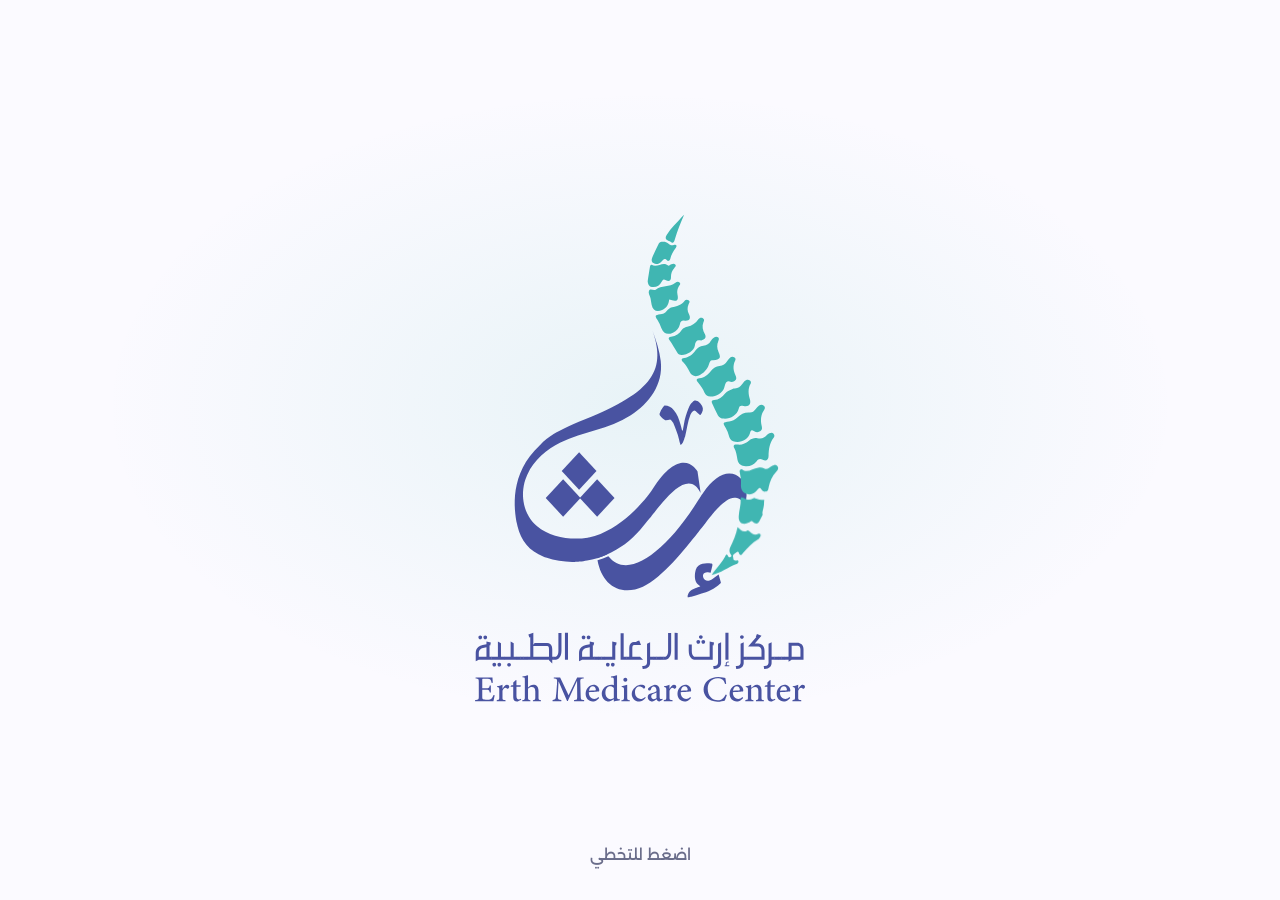
<file: index.html>
<!doctype html>
<html lang="ar" dir="rtl">
  <head>
    <meta charset="UTF-8" />
    <meta name="viewport" content="width=device-width, initial-scale=1.0" />
    <title>مركز إرث</title>
    <meta name="description" content="مركز إرث: مركز متخصص في العلاج الطبيعي وإعادة التأهيل. مدينة جدة، حي النزهة." />
    <meta name="theme-color" content="#4953A1" />
    <link rel="icon" type="image/png" href="./favicon.png" />
    <link rel="preconnect" href="https://fonts.googleapis.com" />
    <link rel="preconnect" href="https://fonts.gstatic.com" crossorigin />
    <link href="https://fonts.googleapis.com/css2?family=Alexandria:wght@400;500;700;800;900&display=swap" rel="stylesheet" />
    <meta property="og:title" content="مركز إرث" />
    <meta property="og:description" content="نمنح قيمة، نترك أثرًا، ونصنع إرثًا" />
    <meta property="og:image" content="./img/glass-hero-1400.webp" />
    <link rel="preload" as="image" href="./img/glass-hero-800.webp" imagesrcset="./img/glass-hero-800.webp 800w, ./img/glass-hero-1400.webp 1400w" imagesizes="(min-width:1024px) 52vw, 92vw" fetchpriority="high" type="image/webp" />
    <link rel="preload" as="image" href="./img/glass-pelvis-800.webp" fetchpriority="high" type="image/webp" />
    <link rel="preload" as="image" href="./img/glass-neck-800.webp" media="(min-width: 1024px)" type="image/webp" />
    <link rel="preload" as="image" href="./img/glass-spine-800.webp" media="(min-width: 1024px)" type="image/webp" />
    <script type="module" crossorigin src="./assets/index-f2NSOB2J.js"></script>
    <link rel="stylesheet" crossorigin href="./assets/index-mMd9PFPW.css">
  </head>
  <body>
    <div id="root"></div>
  </body>
</html>
</file>
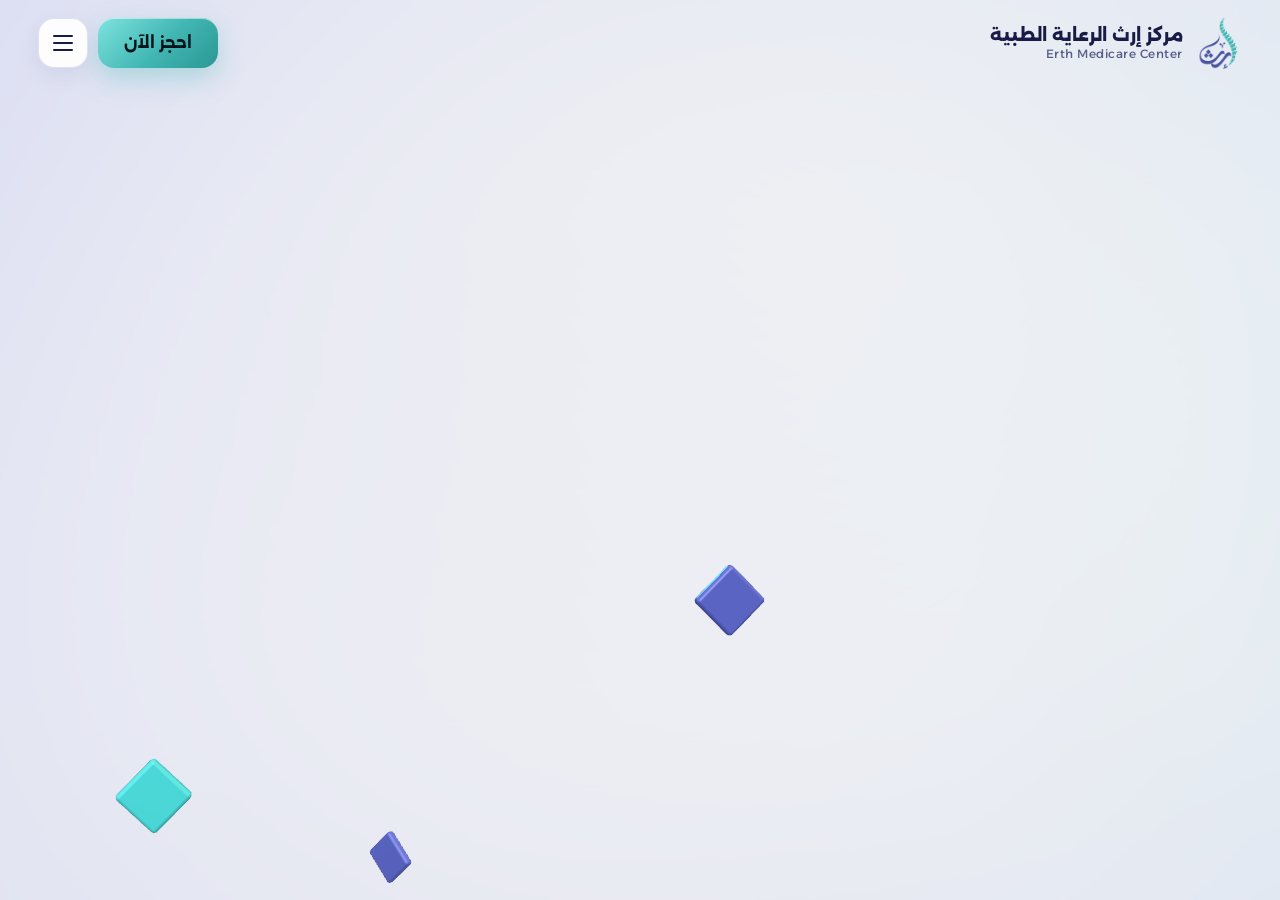
<file: 3d/index.html>
<!doctype html>
<html lang="ar" dir="rtl">
<head>
<meta charset="utf-8">
<script>window.ERTH_V='26';fetch('version.txt?'+Date.now(),{cache:'no-store'}).then(function(r){return r.ok?r.text():''}).then(function(v){v=v.trim();try{if(v&&v.length<12&&v!==window.ERTH_V){if(sessionStorage.getItem('erthV')!==v){sessionStorage.setItem('erthV',v);location.reload();}}}catch(e){}}).catch(function(){});</script>
<meta name="viewport" content="width=device-width, initial-scale=1, viewport-fit=cover">
<title>مركز إرث الرعاية الطبية | علاج طبيعي وإعادة تأهيل في جدة</title>
<meta name="description" content="مركز إرث الرعاية الطبية: مركز متخصص في العلاج الطبيعي وإعادة التأهيل في جدة. استكشف الجسم ثلاثي الأبعاد، تعرّف على الأخصائيين واحجز موعدك مباشرة.">
<meta name="theme-color" content="#eef1f8">
<link rel="icon" href="favicon.png">
<link rel="apple-touch-icon" href="apple-touch-icon.png">
<link rel="canonical" href="https://erthmedicare.github.io/3d/">
<meta property="og:type" content="website">
<meta property="og:locale" content="ar_SA">
<meta property="og:site_name" content="مركز إرث الرعاية الطبية">
<meta property="og:title" content="مركز إرث الرعاية الطبية | علاج طبيعي وإعادة تأهيل في جدة">
<meta property="og:description" content="استكشف الجسم ثلاثي الأبعاد، تعرّف على الأخصائيين واحجز موعدك مباشرة.">
<meta property="og:url" content="https://erthmedicare.github.io/3d/">
<meta property="og:image" content="https://erthmedicare.github.io/3d/assets/img/og.jpg">
<meta property="og:image:width" content="1200">
<meta property="og:image:height" content="630">
<meta name="twitter:card" content="summary_large_image">
<link rel="preconnect" href="https://fonts.googleapis.com">
<link rel="preconnect" href="https://fonts.gstatic.com" crossorigin>
<link href="https://fonts.googleapis.com/css2?family=Alexandria:wght@300;400;500;700;800;900&display=swap" rel="stylesheet">
<link rel="stylesheet" href="css/style.css?v=26">
<script type="importmap">
{"imports": {"three": "./vendor/three/three.module.js", "three/addons/": "./vendor/three/addons/", "./js/content.js": "./js/content.js?v=26", "./js/fx.js": "./js/fx.js?v=26", "./js/lib.js": "./js/lib.js?v=26", "./js/logo-intro.js": "./js/logo-intro.js?v=26", "./js/logo-parts.js": "./js/logo-parts.js?v=26", "./js/main.js": "./js/main.js?v=26", "./js/post.js": "./js/post.js?v=26", "./js/st-about.js": "./js/st-about.js?v=26", "./js/st-body.js": "./js/st-body.js?v=26", "./js/st-contact.js": "./js/st-contact.js?v=26", "./js/st-hero.js": "./js/st-hero.js?v=26", "./js/st-library.js": "./js/st-library.js?v=26", "./js/st-partners.js": "./js/st-partners.js?v=26", "./js/st-podcast.js": "./js/st-podcast.js?v=26", "./js/st-team.js": "./js/st-team.js?v=26", "./js/st-tools.js": "./js/st-tools.js?v=26", "./js/ui.js": "./js/ui.js?v=26"}}
</script>
</head>
<body>
<canvas id="gl" aria-label="جولة ثلاثية الأبعاد في مركز إرث"></canvas>

<div id="loader">
  <img src="assets/img/erth-logo.webp" alt="مركز إرث الرعاية الطبية" width="180">
  <div class="bar"><i id="loadbar"></i></div>
  <p id="loadtxt">نجهّز لك الجولة...</p>
</div>

<header id="top">
  <a class="brand" href="#hero" aria-label="مركز إرث الرعاية الطبية">
    <img src="assets/img/erth-mark.webp" alt="">
    <span><b>مركز إرث الرعاية الطبية</b><small>Erth Medicare Center</small></span>
  </a>
  <div class="top-actions">
    <button id="bookBtn" class="btn primary">احجز الآن</button>
    <button id="menuBtn" class="btn ghost icon" aria-label="القائمة"><span></span><span></span><span></span></button>
  </div>
</header>

<nav id="menu" aria-hidden="true"><ol id="menuList"></ol></nav>

<section id="title" aria-live="polite">
  <p class="kicker" id="tKicker"></p>
  <h1 id="tTitle"></h1>
  <p class="sub" id="tSub"></p>
  <div class="t-actions" id="tActions"></div>
  <p id="hint"></p>
</section>

<div id="stationTools"></div>
<div id="hotspots"></div>
<div id="tip" class="glass" role="tooltip"></div>
<svg id="leader" aria-hidden="true"><path id="leaderPath"/><rect id="leaderDot" width="12" height="12"/></svg>

<aside id="panel" aria-hidden="true">
  <div class="panel-in glass">
    <button class="close" id="panelClose" aria-label="إغلاق">✕</button>
    <div id="panelBody"></div>
  </div>
</aside>

<nav id="rail" aria-label="أقسام الموقع"><ol id="dots"></ol></nav>

<footer id="dock">
  <div class="dots-row glass">
    <button id="prevBtn" class="arrow" aria-label="القسم السابق">›</button>
    <div id="counter"><span id="cName"></span><span class="cnum" dir="ltr"><b id="cNum">01</b><i id="cOf">/ 08</i></span></div>
    <button id="nextBtn" class="arrow" aria-label="القسم التالي">‹</button>
  </div>
</footer>

<div id="fxText" aria-hidden="true"><div class="wipe-num"><span id="wipeNum">01</span><i id="wipeOf">/ 08</i></div><b class="wipe-name" id="wipeName"></b></div>

<div id="modal" aria-hidden="true">
  <div class="modal-in glass" role="dialog" aria-modal="true" aria-labelledby="mTitle">
    <button class="close" id="modalClose" aria-label="إغلاق">✕</button>
    <div id="modalBody"></div>
  </div>
</div>

<noscript><p style="padding:2rem;color:#1b1f4b">هذا الموقع يحتاج تفعيل جافاسكربت ليعرض الجولة ثلاثية الأبعاد.</p></noscript>
<script type="module" src="js/logo-intro.js?v=26"></script>
<script type="module" src="js/main.js?v=26"></script>
</body>
</html>
</file>
<file: 3d/css/style.css>
/* واجهة موقع إرث: أبيض زجاجي هادئ، عليه بنفسجي وفيروزي إرث بشكل خفيف. المعيّن (نقطة الثاء) هو العلامة المتكررة. */
:root {
  color-scheme: light;
  --night: #eef1f8;
  --ink: #ffffff;
  --purple: #4953A1;
  --purple-2: #5560b5;
  --teal: #40B6B2;
  --teal-2: #13807a; /* فيروزي غامق للكلام على الأبيض */
  --teal-hi: #7fe3df;
  --text: #171b45;
  --muted: #555b88;
  --glass: rgba(73, 83, 161, .055);
  --glass-2: rgba(73, 83, 161, .11);
  --edge: rgba(73, 83, 161, .17);
  --edge-2: rgba(64, 182, 178, .75);
  --shadow: 40, 48, 110;
  --r: 22px;
  --ease: cubic-bezier(.22, .8, .2, 1);
  --font: 'Alexandria', 'Segoe UI', Tahoma, sans-serif;
  --safe-b: env(safe-area-inset-bottom, 0px);
}
* { box-sizing: border-box; margin: 0; padding: 0; }
html, body { height: 100%; overflow: hidden; background: var(--night); color: var(--text); font-family: var(--font); line-height: 1.6; -webkit-font-smoothing: antialiased; }
body { touch-action: none; user-select: none; -webkit-user-select: none; }
button { font: inherit; color: inherit; background: none; border: 0; cursor: pointer; }
a { color: inherit; text-decoration: none; }
#gl { position: fixed; inset: 0; width: 100%; height: 100%; display: block; outline: none; }
/* الزجاج بدون تمويه خلفية: التمويه فوق مشهد يتحرك ينعاد حسابه كل فريم ويثقّل الحركة */
.glass { background: linear-gradient(150deg, rgba(255,255,255,.98), rgba(246,247,253,.9) 60%); border: 1px solid rgba(255,255,255,.9); box-shadow: 0 0 0 1px rgba(73,83,161,.1), 0 22px 54px rgba(var(--shadow), .16); }

/* ── شاشة التحميل ── */
#loader { position: fixed; inset: 0; z-index: 90; display: grid; place-content: center; justify-items: center; gap: 24px; background: radial-gradient(90% 70% at 50% 42%, #ffffff 0%, var(--night) 70%); transition: opacity .9s ease, visibility .9s; }
#loader.done { opacity: 0; visibility: hidden; }
#loader img { width: min(46vw, 190px); height: auto; animation: breathe 2.6s ease-in-out infinite; }
#loader .bar { width: min(60vw, 240px); height: 3px; border-radius: 3px; background: rgba(73,83,161,.14); overflow: hidden; }
#loader .bar i { display: block; height: 100%; width: 0%; background: linear-gradient(90deg, var(--purple), var(--teal)); transition: width .35s ease; }
#loader p { color: var(--muted); font-size: 15px; }
@keyframes breathe { 50% { transform: scale(1.04); filter: drop-shadow(0 0 22px rgba(64,182,178,.45)); } }

/* ── الانتقال بين الأقسام: الفقرة تطير في المشهد نفسه، وهنا رقم القسم واسمه فقط ── */
#fxText { position: fixed; left: 0; top: 0; width: calc(var(--stage-cx, 50vw) * 2); height: calc(var(--stage-cy, 50vh) * 2); z-index: 50; pointer-events: none; display: grid; place-content: center; justify-items: center; gap: 2px; padding-top: 36vh; opacity: 0; will-change: opacity, transform; }
.wipe-num { display: flex; align-items: baseline; gap: 10px; direction: ltr; font-weight: 900; font-size: clamp(40px, 5vw, 72px); line-height: 1.05; color: transparent; -webkit-text-stroke: 1.5px var(--teal-2); }
.wipe-num i { font-style: normal; font-size: .26em; font-weight: 500; color: var(--muted); -webkit-text-stroke: 0; }
.wipe-name { font-size: clamp(18px, 2vw, 28px); font-weight: 800; line-height: 1.5; color: var(--text); text-shadow: 0 0 22px #fff, 0 0 6px #fff; }
body.fx-on :is(#title, #hotspots, #stationTools, #tip, #leader) { opacity: 0 !important; pointer-events: none !important; transition: opacity .22s ease; }
body.fx-on #title * { pointer-events: none !important; }
body.fx-in :is(#hotspots, #leader) { opacity: 0 !important; pointer-events: none !important; }
#hotspots { transition: opacity .35s ease; }

/* ── الشريط العلوي ── */
#top { position: fixed; inset: 0 0 auto 0; z-index: 40; display: flex; align-items: center; justify-content: space-between; padding: 16px clamp(16px, 3vw, 40px); pointer-events: none; }
#top > * { pointer-events: auto; }
.brand { display: flex; align-items: center; gap: 12px; }
.brand img { height: 54px; width: auto; }
.brand span { display: grid; line-height: 1.25; }
.brand b { font-weight: 800; font-size: 17px; }
.brand small { font-size: 12px; color: var(--muted); letter-spacing: .04em; direction: ltr; text-align: right; }
.top-actions { display: flex; gap: 10px; align-items: center; }

.btn { display: inline-flex; align-items: center; justify-content: center; gap: 10px; min-height: 50px; padding: 0 26px; border-radius: 16px; font-weight: 700; font-size: 16px; transition: transform .3s var(--ease), background .25s ease, box-shadow .3s ease, filter .25s; }
.btn.primary { background: linear-gradient(135deg, var(--teal-hi), var(--teal) 55%, #2c9794); color: #03131a; box-shadow: 0 10px 26px rgba(64,182,178,.34), inset 0 1px 0 rgba(255,255,255,.5); }
.btn.primary:hover { transform: translateY(-2px); box-shadow: 0 16px 40px rgba(64,182,178,.45), inset 0 1px 0 rgba(255,255,255,.5); }
.btn.ghost, .btn.line { background: rgba(255, 255, 255, .92); border: 1px solid var(--edge); color: var(--text); box-shadow: 0 8px 22px rgba(var(--shadow), .08); }
.btn.ghost:hover, .btn.line:hover { background: #fff; border-color: var(--edge-2); transform: translateY(-2px); }
.btn.wa { background: #25D366; color: #04210f; box-shadow: 0 10px 30px rgba(37,211,102,.3); }
.btn.icon { width: 50px; padding: 0; flex-direction: column; gap: 5px; }
.btn.icon span { display: block; width: 20px; height: 2px; border-radius: 2px; background: currentColor; transition: transform .3s, opacity .3s; }
body.menu-open .btn.icon span:nth-child(1) { transform: translateY(7px) rotate(45deg); }
body.menu-open .btn.icon span:nth-child(2) { opacity: 0; }
body.menu-open .btn.icon span:nth-child(3) { transform: translateY(-7px) rotate(-45deg); }
:is(.btn, .hs, #dots button, .arrow, .close, .seg button):focus-visible { outline: 2px solid var(--teal-2); outline-offset: 3px; }

/* ── القائمة ── */
#menu { position: fixed; inset: 0; z-index: 35; display: grid; place-content: center; background: rgba(240, 242, 250, .9); -webkit-backdrop-filter: blur(22px); backdrop-filter: blur(22px); opacity: 0; visibility: hidden; transition: opacity .4s, visibility .4s; }
body.menu-open #menu { opacity: 1; visibility: visible; }
#menu ol { list-style: none; display: grid; gap: 4px; counter-reset: m; }
#menu li { counter-increment: m; opacity: 0; transform: translateX(-30px); transition: opacity .4s, transform .5s var(--ease); }
body.menu-open #menu li { opacity: 1; transform: none; }
#menu button { display: flex; align-items: baseline; gap: 18px; font-size: clamp(19px, 3vh, 30px); font-weight: 700; padding: 6px 12px; color: var(--muted); transition: color .2s, transform .3s var(--ease); }
#menu button::before { content: '0' counter(m); font-size: .45em; font-weight: 500; color: var(--teal-2); direction: ltr; }
#menu button:hover, #menu button.on { color: var(--purple); transform: translateX(-10px); }

/* ── عمود الكلام: العنوان والأزرار في جهة، والمجسمات في الجهة الثانية، وما يتراكبوا ── */
:root { --col: min(34vw, 480px); --pad: clamp(20px, 3.6vw, 60px); }
#title { position: fixed; z-index: 20; inset-inline-start: var(--pad); top: 96px; bottom: 104px; width: var(--col); display: flex; flex-direction: column; justify-content: safe center; align-items: flex-start; pointer-events: none; transition: opacity .3s ease; }
#title > * { position: relative; transition: opacity .55s ease, transform .8s var(--ease); }
#title > :nth-child(2) { transition-delay: .07s; } #title > :nth-child(3) { transition-delay: .14s; } #title > :nth-child(4) { transition-delay: .21s; } #title > :nth-child(n+5) { transition-delay: .28s; }
#title.swap > * { opacity: 0; transform: translateY(22px); transition: none; }
#title :is(a, button) { pointer-events: auto; }
body.panel-open #title { opacity: 0; visibility: hidden; }
.kicker { display: inline-flex; align-items: center; gap: 12px; color: var(--teal-2); font-weight: 500; font-size: clamp(14px, 1.1vw, 17px); margin-bottom: 10px; }
.kicker::before { content: ''; width: 10px; height: 10px; background: var(--teal); transform: rotate(45deg); }
.kicker em { font-style: normal; direction: ltr; color: var(--muted); padding-inline-start: 12px; border-inline-start: 1px solid var(--edge); }
#title h1 { font-weight: 800; font-size: clamp(32px, 3.9vw, 62px); line-height: 1.42; text-wrap: balance; }
#title h1.long { font-size: clamp(26px, 2.8vw, 44px); line-height: 1.5; }
#title .sub { margin-top: 10px; color: var(--muted); font-size: clamp(16px, 1.3vw, 20px); line-height: 1.8; max-width: 26em; text-wrap: pretty; }
.t-slogan { margin-top: 14px; color: var(--teal-2); font-weight: 700; font-size: clamp(15px, 1.2vw, 19px); line-height: 1.8; }
.t-actions { display: flex; flex-wrap: wrap; gap: 12px; margin-top: 24px; }
.t-actions:empty { display: none; }
#hint { display: flex; align-items: flex-start; gap: 10px; margin-top: 22px; padding-top: 16px; border-top: 1px solid var(--edge); width: 100%; font-size: 14.5px; line-height: 1.8; color: var(--muted); }
#hint::before { content: ''; flex: none; width: 7px; height: 7px; margin-top: 10px; background: var(--purple-2); transform: rotate(45deg); }
#hint:empty { display: none; }
.t-list { margin-top: 16px; display: grid; gap: 6px; font-size: clamp(14px, 1.05vw, 16px); width: 100%; }
.t-list a, .t-list p { display: flex; gap: 12px; align-items: flex-start; line-height: 1.7; color: var(--text); padding: 7px 14px; border-radius: 14px; background: rgba(255,255,255,.72); border: 1px solid var(--edge); transition: background .2s, border-color .2s; }
.t-list a:hover { background: #fff; border-color: var(--edge-2); }
.t-list b { color: var(--teal-2); font-weight: 700; min-width: 5.2em; }
.t-list span[dir=ltr] { unicode-bidi: plaintext; }
.t-list a.credit { display: block; font-size: 11.5px; line-height: 1.6; color: var(--muted); background: none; border: 0; padding: 2px 4px; direction: ltr; text-align: right; }

/* ── شريط التنقل: عمود فقري، كل فقرة قسم ── */
#rail { position: fixed; z-index: 26; inset-inline-end: clamp(10px, 1.4vw, 22px); top: 50%; transform: translateY(-50%); transition: opacity .4s; }
#dots { list-style: none; display: grid; gap: 7px; justify-items: start; position: relative; direction: ltr; }
#dots::before { content: ''; position: absolute; left: 12px; top: 8px; bottom: 8px; width: 2px; background: linear-gradient(var(--edge), rgba(73,83,161,.04)); }
#dots button { position: relative; display: flex; align-items: center; gap: 12px; height: 26px; padding-inline-end: 8px; }
#dots button i { display: block; width: 26px; height: 15px; background: rgba(73,83,161,.24); clip-path: polygon(16% 0, 84% 0, 100% 50%, 84% 100%, 16% 100%, 0 50%); transition: all .45s var(--ease); }
#dots button span { display: flex; gap: 8px; align-items: baseline; font-size: 14px; font-weight: 500; color: var(--muted); opacity: 0; transform: translateX(-8px); transition: all .35s var(--ease); white-space: nowrap; direction: rtl; }
#dots button span em { font-style: normal; font-size: 11px; color: var(--teal-2); direction: ltr; }
#dots:hover button span { opacity: 1; transform: none; }
#dots button span { background: rgba(255,255,255,.94); box-shadow: 0 4px 14px rgba(var(--shadow), .1); padding: 2px 10px; border-radius: 999px; pointer-events: none; }
#dots button:hover i { background: var(--teal); }
#dots button.on i { width: 34px; height: 19px; background: var(--purple); }
#dots button.on span { color: var(--text); font-weight: 800; font-size: 15px; }
#dots button.seen i { background: rgba(64,182,178,.6); }
body.panel-open #dots button span { opacity: 0; }

/* ── التنقل بين الأقسام: تحت عمود الكلام ── */
#dock { position: fixed; z-index: 25; inset-inline-start: var(--pad); bottom: calc(22px + var(--safe-b)); width: var(--col); display: grid; justify-items: start; pointer-events: none; }
#dock > * { pointer-events: auto; }
.dots-row { display: flex; align-items: center; gap: 10px; padding: 6px; border-radius: 999px; }
#counter { display: flex; align-items: baseline; gap: 10px; min-width: 190px; justify-content: center; padding: 0 12px; }
#counter b { font-size: 22px; font-weight: 900; color: var(--teal-2); direction: ltr; }
#counter i { font-style: normal; font-size: 13px; color: var(--muted); direction: ltr; }
#cName { font-size: 15.5px; font-weight: 700; white-space: nowrap; }
.cnum { display: inline-flex; align-items: baseline; gap: 6px; }
.arrow { width: 46px; height: 46px; border-radius: 50%; display: grid; place-items: center; font-size: 24px; line-height: 1; color: var(--text); transition: background .2s, transform .3s var(--ease), border-color .2s; }
.arrow:hover { background: var(--teal); border-color: var(--teal); color: #03131a; transform: scale(1.08); }
.arrow:disabled { opacity: .25; pointer-events: none; }
#nextCue { display: inline-flex; align-items: center; gap: 10px; font-size: 14.5px; font-weight: 500; color: var(--text); padding: 0 6px; }
#nextCue b { color: var(--teal-2); font-weight: 800; }

/* ── أدوات القسم ── */
#stationTools { position: fixed; z-index: 24; left: var(--stage-cx, 30vw); bottom: calc(24px + var(--safe-b)); transform: translateX(-50%); display: grid; gap: 10px; justify-items: center; transition: opacity .4s; }
#stationTools:empty { display: none; }
body.panel-open #stationTools { opacity: 0; pointer-events: none; }
.seg { display: flex; padding: 5px; gap: 4px; border-radius: 16px; }
.seg button { min-height: 44px; padding: 0 18px; border-radius: 12px; font-size: 15px; font-weight: 500; color: var(--muted); transition: background .25s, color .25s; white-space: nowrap; }
.seg button:hover { color: var(--text); background: rgba(73,83,161,.09); }
.seg button.on { background: var(--teal); color: #03131a; font-weight: 800; }
.seg .who { display: grid; align-content: center; justify-items: center; min-width: 190px; padding: 2px 14px; line-height: 1.35; color: var(--text); }
.seg .who b { font-size: 15px; font-weight: 800; }
.seg .who small { font-size: 12px; font-weight: 400; color: var(--muted); }

/* ── نقاط المجسمات ── */
/* صور الأخصائيين بدقة الشاشة الكاملة فوق كروتهم في المشهد */
.team-photos { position: fixed; inset: 0; z-index: 12; pointer-events: none; overflow: hidden; transition: opacity .3s ease; }
.team-photos img { position: absolute; left: 0; top: 0; max-width: none; transform-origin: 0 0; will-change: transform; border-radius: 1.67% / 1.33%; backface-visibility: hidden; user-select: none; -webkit-user-drag: none; }
body.fx-on .team-photos, body.fx-in .team-photos { opacity: 0; transition: opacity .12s ease; }
#hotspots { position: fixed; inset: 0; z-index: 15; pointer-events: none; overflow: hidden; }
.hs { position: absolute; left: 0; top: 0; direction: ltr; display: flex; align-items: center; gap: 10px; pointer-events: auto; will-change: transform; transition: opacity .3s; white-space: nowrap; padding: 8px; margin: -15px; }
.hs i { flex: none; width: 14px; height: 14px; background: var(--teal); transform: rotate(45deg); box-shadow: 0 0 0 4px rgba(64,182,178,.22); }
.hs b { font-weight: 700; font-size: 15px; padding: 6px 13px; border-radius: 999px; background: rgba(255,255,255,.95); border: 1px solid var(--edge); box-shadow: 0 4px 14px rgba(var(--shadow), .09); transition: background .25s, border-color .25s, color .25s; direction: rtl; }
.hs.flip { flex-direction: row-reverse; }
.hs.far { opacity: .5; }
.hs.far i { animation: none; background: var(--purple-2); box-shadow: none; }
.hs:hover b, .hs.on b { background: var(--teal); border-color: var(--teal); color: #03131a; }
.hs.on i, .hs:hover i { background: var(--purple); }
.hs.crystal { margin: 0; padding: 0; pointer-events: none; }
.hs.crystal i { display: none; }
.hs.crystal b { display: block; font-size: clamp(14px, 1.1vw, 17px); font-weight: 800; background: none; border: 0; box-shadow: none; text-shadow: 0 0 12px #fff, 0 0 4px #fff; padding: 0; white-space: nowrap; text-align: center; line-height: 1.6; border-radius: 0; }
.hs.crystal.on b { color: var(--teal-2); background: none; }
.hs.sec { margin: 0; padding: 0; gap: 0; }
.hs.sec i { position: absolute; left: 100%; top: 50%; margin-left: 6px; width: 100px; height: 1px; transform: scaleX(.4); will-change: transform; transform-origin: left center; background: linear-gradient(90deg, rgba(19,128,122,.15), var(--teal-2)); box-shadow: none; animation: none; }
.hs.sec b { display: flex; align-items: baseline; gap: 9px; font-size: clamp(14px, 1.15vw, 17px); padding: 7px 14px; }
.hs.sec b em { font-style: normal; font-size: .78em; color: var(--teal-2); direction: ltr; }
.hs.sec:hover b em, .hs.sec.on b em { color: #03131a; }
/* تسميات أطلس: الأسماء في عمودين برا المجسم، وخط رفيع يوصل كل اسم بمكانه */
.hs.tag { margin: 0; padding: 0; gap: 0; }
.hs.tag b { font-size: 14.5px; font-weight: 700; padding: 7px 14px; line-height: 1.5; }
.hs.tag.far { opacity: .85; }
.hs.tag.far b { color: var(--muted); }
/* الخطوط عناصر تتحرك بالتحويل فقط (بدون إعادة رسم كل فريم) */
#hsLines { position: absolute; inset: 0; pointer-events: none; }
#hsLines .ln { position: absolute; left: 0; top: 0; width: 100px; height: 1px; margin-top: -.5px; background: rgba(19,128,122,.55); transform-origin: 0 50%; will-change: transform; }
#hsLines .ln.h { width: 17px; }
#hsLines .dt { position: absolute; left: -3.5px; top: -3.5px; width: 7px; height: 7px; border-radius: 50%; background: var(--teal-2); box-shadow: 0 0 0 3px rgba(64,182,178,.28); will-change: transform; }
#hsLines .far .ln { background: rgba(73,83,161,.24); } #hsLines .far .dt { background: var(--purple-2); box-shadow: none; }
#hsLines .on .ln { background: var(--purple); height: 1.5px; } #hsLines .on .dt { background: var(--purple); }

/* ── التلميح ── */
#tip { position: fixed; z-index: 30; left: 0; top: 0; pointer-events: none; opacity: 0; transition: opacity .18s; padding: 10px 16px; max-width: 280px; border-radius: 14px; }
#tip.on { opacity: 1; }
#tip b { display: block; font-size: 17px; font-weight: 800; line-height: 1.5; }
#tip small { display: block; margin-top: 2px; color: var(--teal-2); font-size: 14px; }

/* ── خط الربط ── */
#leader { position: fixed; inset: 0; width: 100%; height: 100%; z-index: 28; pointer-events: none; opacity: 0; transition: opacity .4s .25s; }
body.panel-open #leader.on { opacity: 1; }
#leaderPath { fill: none; stroke: var(--teal-2); stroke-width: 1.5; stroke-dasharray: 5 6; animation: dash 1.2s linear infinite; }
#leaderDot { fill: var(--teal-2); }
@keyframes dash { to { stroke-dashoffset: -22; } }

/* ── اللوحة الزجاجية ── */
#panel { position: fixed; z-index: 32; top: 88px; bottom: calc(22px + var(--safe-b)); inset-inline-start: clamp(16px, 3vw, 40px); width: min(580px, 44vw); visibility: hidden; pointer-events: none; }
body.panel-open #panel { visibility: visible; pointer-events: auto; }
.panel-in { position: relative; height: 100%; border-radius: 28px; overflow: hidden; opacity: 0; transform: translateX(40px) scale(.97); clip-path: inset(0 0 100% 0 round 28px); transition: opacity .35s ease, transform .6s var(--ease), clip-path .7s var(--ease); }
[dir=rtl] .panel-in { transform: translateX(40px) scale(.97); }
body.panel-open .panel-in { opacity: 1; transform: none; clip-path: inset(0 round 28px); }
.panel-in::before { content: ''; position: absolute; inset: 0 0 auto 0; height: 180px; pointer-events: none; background: radial-gradient(60% 100% at 80% 0, rgba(64,182,178,.2), transparent 70%), radial-gradient(50% 90% at 10% 0, rgba(73,83,161,.14), transparent 70%); }
#panelBody { position: relative; height: 100%; overflow-y: auto; overscroll-behavior: contain; padding: 30px 28px 0; touch-action: pan-y; scrollbar-width: thin; scrollbar-color: rgba(73,83,161,.3) transparent; user-select: text; -webkit-user-select: text; display: flex; flex-direction: column; gap: 14px; }
#panelBody::after { content: ''; flex: none; height: 14px; }
.close { position: absolute; z-index: 3; top: 16px; inset-inline-end: 16px; width: 42px; height: 42px; border-radius: 50%; font-size: 15px; background: rgba(73,83,161,.07); border: 1px solid var(--edge); transition: background .2s, transform .4s var(--ease); }
.close:hover { background: var(--teal); color: #03131a; transform: rotate(90deg); }
#panelBody > * { opacity: 0; transform: translateY(20px); flex: none; }
body.panel-open #panelBody > * { opacity: 1; transform: none; transition: opacity .55s ease, transform .7s var(--ease); transition-delay: calc(.22s + var(--i, 0) * 60ms); }
.p-tag { align-self: flex-start; display: inline-flex; align-items: center; gap: 8px; color: var(--teal-2); background: rgba(64,182,178,.14); border: 1px solid var(--edge-2); border-radius: 999px; font-weight: 700; font-size: 13.5px; padding: 5px 14px; }
.p-tag::before { content: ''; width: 7px; height: 7px; background: currentColor; transform: rotate(45deg); }
.p-title { font-size: clamp(28px, 2.5vw, 40px); font-weight: 800; line-height: 1.45; padding-inline-end: 50px; text-wrap: balance; }
.p-lead { font-size: 19px; line-height: 1.85; font-weight: 500; text-wrap: pretty; color: var(--text); }
.p-text { font-size: 17.5px; line-height: 1.85; color: #262b5c; text-wrap: pretty; padding: 16px 18px; border-radius: 18px; background: var(--glass); border: 1px solid var(--edge); }
.p-quote { padding: 20px 22px; font-size: 21px; font-weight: 800; line-height: 1.8; color: #03131a; border-radius: 18px; background: linear-gradient(135deg, var(--teal-hi), var(--teal)); box-shadow: 0 14px 34px rgba(64,182,178,.26); }
.p-h { display: flex; align-items: center; gap: 12px; margin-top: 8px; font-size: 16px; font-weight: 800; color: var(--muted); letter-spacing: .01em; }
.p-h::after { content: ''; flex: 1; height: 1px; background: linear-gradient(90deg, var(--edge), transparent); }
[dir=rtl] .p-h::after { background: linear-gradient(270deg, var(--edge), transparent); }
/* بطاقات زجاجية مرقمة */
.p-list { list-style: none; display: grid; grid-template-columns: repeat(2, 1fr); gap: 10px; counter-reset: c; }
.p-list li { counter-increment: c; position: relative; display: grid; align-content: start; gap: 8px; padding: 16px 16px 16px; border-radius: 18px; background: linear-gradient(160deg, #fff, rgba(73,83,161,.05)); border: 1px solid var(--edge); box-shadow: 0 6px 18px rgba(var(--shadow), .05); font-size: 16.5px; font-weight: 500; line-height: 1.8; transition: transform .35s var(--ease), border-color .25s, background .25s; }
.p-list li::before { content: '0' counter(c); direction: ltr; justify-self: start; font-size: 13px; font-weight: 800; color: var(--purple-2); letter-spacing: .06em; }
.p-list li:hover { transform: translateY(-3px); border-color: var(--edge-2); }
.p-list li small { display: block; color: var(--muted); font-size: 14px; font-weight: 400; }
.p-list li:last-child:nth-child(odd) { grid-column: 1 / -1; }
.p-list.wide { grid-template-columns: 1fr; }
/* خطوات متصلة */
.p-list.care { grid-template-columns: 1fr; gap: 0; padding-inline-start: 6px; }
.p-list.care li { grid-template-columns: 38px 1fr; align-items: center; gap: 14px; padding: 12px 0; background: none; border: 0; box-shadow: none; border-radius: 0; }
.p-list.care li::before { content: counter(c); display: grid; place-items: center; width: 38px; height: 38px; border-radius: 12px; background: rgba(64,182,178,.16); border: 1px solid var(--edge-2); color: var(--teal-2); font-size: 16px; font-weight: 900; transform: rotate(45deg) scale(.82); }
.p-list.care li::after { content: ''; position: absolute; inset-inline-start: 18.5px; top: 50%; height: 100%; width: 1px; background: var(--edge); z-index: -1; }
.p-list.care li:last-child::after { display: none; }
.p-list.care li:hover { transform: none; }
.p-list.care li:last-child:nth-child(odd) { grid-column: auto; }
.p-chips { display: flex; flex-wrap: wrap; gap: 8px; }
.p-chips span, .p-chips button { background: rgba(64,182,178,.11); border: 1px solid rgba(64,182,178,.42); border-radius: 999px; color: var(--teal-2); padding: 8px 15px; font-size: 15.5px; font-weight: 500; line-height: 1.5; transition: background .2s, color .2s; }
.p-chips button:hover { background: var(--teal); color: #03131a; }
.p-steps { display: grid; grid-template-columns: repeat(3, 1fr); gap: 10px; counter-reset: s; }
.p-steps span { counter-increment: s; display: grid; gap: 8px; padding: 18px 10px; text-align: center; font-weight: 700; font-size: 16px; line-height: 1.7; border-radius: 18px; background: linear-gradient(160deg, rgba(73,83,161,.13), rgba(73,83,161,.03)); border: 1px solid var(--edge); }
.p-steps span::before { content: counter(s); font-size: 30px; font-weight: 900; line-height: 1.2; color: var(--teal-2); }
.p-values { display: grid; gap: 10px; }
.p-values div { display: grid; grid-template-columns: 6.6em 1fr; align-items: center; border-radius: 18px; overflow: hidden; background: var(--glass); border: 1px solid var(--edge); }
.p-values b { align-self: stretch; display: grid; place-items: center; background: linear-gradient(160deg, #5f69bd, #4953A1); color: #fff; font-size: 18px; font-weight: 900; padding: 16px 6px; }
.p-values span { padding: 13px 16px; font-size: 16.5px; line-height: 1.7; }
.p-img { width: 100%; aspect-ratio: 16/9; object-fit: cover; border-radius: 20px; border: 1px solid var(--edge); }
.p-cta { position: sticky; bottom: 0; z-index: 2; display: grid; gap: 10px; margin: 6px -28px 0; padding: 16px 28px calc(18px + var(--safe-b)); background: linear-gradient(transparent, rgba(250,251,255,.97) 38%); }
.p-cta .btn { width: 100%; min-height: 56px; font-size: 18px; }
.p-cta.two { grid-template-columns: 1fr 1fr; }
.p-note { font-size: 13.5px; color: var(--muted); line-height: 1.7; }
/* طريقة التطبيق: ثلاث بطاقات، كل بطاقة صورة مصغرة وعنوان وشرح */
.p-apply { display: grid; grid-template-columns: repeat(3, 1fr); gap: 10px; }
.p-apply figure { display: grid; align-content: start; border-radius: 18px; overflow: hidden; background: linear-gradient(160deg, #fff, rgba(73,83,161,.05)); border: 1px solid var(--edge); box-shadow: 0 6px 18px rgba(var(--shadow), .05); }
.p-apply .ph { aspect-ratio: 5 / 3; display: grid; place-items: center; background: linear-gradient(150deg, rgba(73,83,161,.13), rgba(64,182,178,.2)); }
.p-apply figure.has .ph { aspect-ratio: 1; }
.p-apply .ph span { font-size: 34px; font-weight: 900; line-height: 1; color: var(--purple); opacity: .45; }
.p-apply .ph img { width: 100%; height: 100%; object-fit: cover; display: block; }
.p-apply figcaption { display: grid; gap: 3px; padding: 10px 12px 13px; }
.p-apply b { font-size: 15.5px; font-weight: 800; line-height: 1.5; }
.p-apply small { font-size: 13.5px; line-height: 1.75; color: var(--muted); }
.p-alert { font-size: 15.5px; font-weight: 500; line-height: 1.8; color: #7a2030; padding: 12px 16px; border-radius: 16px; background: rgba(224,70,90,.08); border: 1px solid rgba(224,70,90,.3); }
.p-list li small { margin-top: 2px; line-height: 1.75; }
.p-person { display: flex; gap: 18px; align-items: flex-end; padding: 0 4px; }
.p-person img { width: 138px; height: 156px; object-fit: contain; object-position: bottom; background: radial-gradient(circle at 50% 78%, rgba(64,182,178,.35), transparent 68%); }
.p-person > div { display: grid; gap: 8px; padding-bottom: 10px; }
.p-person .p-title { padding: 0; font-size: clamp(24px, 2vw, 32px); }
.p-service { padding: 18px 20px; border-radius: 20px; background: linear-gradient(160deg, #fff, rgba(73,83,161,.05)); border: 1px solid var(--edge); display: grid; gap: 8px; }
.p-service h3 { display: flex; gap: 12px; align-items: baseline; font-size: 19px; font-weight: 800; line-height: 1.6; }
.p-service h3 em { font-style: normal; direction: ltr; font-size: 13px; color: var(--purple-2); }
.p-service p { color: #262b5c; font-size: 16.5px; line-height: 1.8; }

/* ── نافذة الحجز ── */
#modal { position: fixed; inset: 0; z-index: 60; display: grid; place-items: center; padding: 16px; background: rgba(226, 230, 245, .74); -webkit-backdrop-filter: blur(14px); backdrop-filter: blur(14px); opacity: 0; visibility: hidden; transition: opacity .35s, visibility .35s; }
#modal.on { opacity: 1; visibility: visible; }
.modal-in { position: relative; width: min(900px, 100%); max-height: min(92vh, 860px); display: flex; border-radius: 30px; overflow: hidden; transform: translateY(26px) scale(.96); transition: transform .55s var(--ease); }
#modal.on .modal-in { transform: none; }
#modalBody { flex: 1; overflow-y: auto; padding: 34px clamp(18px, 4vw, 40px) 30px; touch-action: pan-y; user-select: text; -webkit-user-select: text; }
.m-steps { display: flex; gap: 8px; margin-bottom: 20px; padding-inline-end: 54px; }
.m-steps i { flex: 1; height: 4px; border-radius: 4px; background: rgba(73,83,161,.15); }
.m-steps i.on { background: var(--teal); }
.m-title { font-size: clamp(24px, 3vw, 34px); font-weight: 800; line-height: 1.5; margin-bottom: 6px; }
.m-sub { color: var(--muted); font-size: 16.5px; margin-bottom: 20px; line-height: 1.7; }
.m-grid { display: grid; grid-template-columns: repeat(auto-fill, minmax(150px, 1fr)); gap: 10px; }
.m-card { display: grid; justify-items: center; text-align: center; gap: 4px; padding: 12px 8px 14px; border-radius: 18px; background: var(--glass); border: 1px solid var(--edge); transition: all .3s var(--ease); }
.m-card:hover { background: var(--glass-2); border-color: var(--edge-2); transform: translateY(-3px); }
.m-card.on { border-color: var(--teal); background: rgba(64,182,178,.2); }
.m-card img { width: 96px; height: 108px; object-fit: contain; object-position: bottom; }
.m-card .any { width: 96px; height: 108px; display: grid; place-items: center; }
.m-card .any::before { content: ''; width: 46px; height: 46px; background: linear-gradient(135deg, var(--purple-2), var(--teal)); transform: rotate(45deg); border-radius: 8px; }
.m-card b { font-size: 15.5px; font-weight: 700; line-height: 1.4; }
.m-card small { font-size: 12.5px; color: var(--muted); line-height: 1.4; }
.m-form { display: grid; gap: 14px; }
.m-form label { display: grid; gap: 7px; font-size: 16px; font-weight: 700; }
.m-form label small { font-weight: 400; color: var(--muted); }
.m-form input, .m-form textarea, .m-form select { font: inherit; font-size: 17px; color: var(--text); background: #fff; border: 1px solid var(--edge); padding: 14px 16px; min-height: 54px; border-radius: 14px; width: 100%; transition: border-color .2s, background .2s; }
.m-form textarea { min-height: 110px; resize: vertical; line-height: 1.7; }
.m-form select option { background: #fff; }
.m-form input:focus, .m-form textarea:focus, .m-form select:focus { outline: none; border-color: var(--teal); background: rgba(64,182,178,.08); }
.m-form .err { border-color: #e0465a; }
.m-row { display: grid; grid-template-columns: 1fr 1fr; gap: 14px; }
.m-msg { white-space: pre-wrap; background: #dcf8c6; color: #10261b; padding: 18px 20px; font-size: 17px; line-height: 1.9; border-radius: 6px 20px 20px 20px; margin-bottom: 8px; }
.m-actions { display: flex; gap: 10px; margin-top: 22px; flex-wrap: wrap; }
.m-video { position: relative; aspect-ratio: 16 / 9; border-radius: 18px; overflow: hidden; background: #0b0d1e; }
.m-video iframe { position: absolute; inset: 0; width: 100%; height: 100%; border: 0; }
#modal.video .m-actions .btn { flex: 0 1 auto; }
.m-actions .btn { flex: 1; min-width: 150px; min-height: 56px; font-size: 17px; }

/* شاشات قصيرة: نضغط عمود الكلام شوي عشان ما يطول */
#title:has(.t-list) #hint { display: none; }
@media (max-height: 720px) and (min-width: 861px) {
  #title h1 { font-size: clamp(28px, 3.4vw, 50px); }
  #title h1.long { font-size: clamp(24px, 2.5vw, 36px); }
  .t-actions { margin-top: 16px; }
  #hint { margin-top: 14px; padding-top: 12px; }
  .t-list { margin-top: 12px; gap: 5px; }
  .t-list a, .t-list p { padding: 5px 12px; line-height: 1.6; }
}

/* ── الجوال ── */
@media (max-width: 860px) {
  .brand img { height: 44px; }
  .brand small { display: none; }
  .brand b { font-size: 14.5px; max-width: 7.5em; line-height: 1.35; }
  #top { padding: 12px 14px; }
  .btn { min-height: 46px; padding: 0 18px; font-size: 15px; border-radius: 14px; }
  .btn.icon { width: 46px; }
  #title { top: 78px; bottom: auto; inset-inline: 16px; width: auto; display: block; text-align: center; }
  #title > * { margin-inline: auto; }
  .kicker { font-size: 14px; margin-bottom: 6px; }
  #title h1 { font-size: clamp(27px, 7.6vw, 40px); line-height: 1.4; }
  .t-slogan { display: none; }
  #title .sub { font-size: 15px; margin: 4px auto 0; line-height: 1.7; }
  .t-actions { justify-content: center; margin-top: 12px; gap: 8px; }
  .t-list { display: none; }
  #rail { display: none; }
  #hint { position: fixed; inset-inline: 12px; bottom: calc(84px + var(--safe-b)); width: auto; margin: 0; padding: 0; border: 0; justify-content: center; text-align: center; font-size: 12.5px; line-height: 1.6; }
  #hint::before { display: none; }
  #dock { inset-inline: 0; width: auto; justify-items: center; padding: 0 16px; }
  #counter { min-width: 0; flex: 1; gap: 8px; }
  #cName { font-size: 14px; }
  #counter b { font-size: 19px; }
  .dots-row { width: min(100%, 380px); }
  .arrow { width: 44px; height: 44px; flex: none; }
  #stationTools { left: 50%; bottom: calc(84px + var(--safe-b)); }
  .seg { max-width: calc(100vw - 12px); }
  .seg button { padding: 0 9px; font-size: 12.5px; min-height: 42px; }
  .seg .who { min-width: 132px; padding: 2px 6px; }
  .seg .who b { font-size: 13px; }
  .seg .who small { font-size: 10.5px; }
  .hs.sec b { font-size: 13.5px; padding: 6px 11px; }
  body.has-tools #hint { display: none; }
  .hs b { font-size: 13px; padding: 5px 10px; }
  .hs.tag b { font-size: 12px; padding: 4px 9px; }
  #panel { top: auto; inset-inline: 0; bottom: 0; width: auto; height: 66vh; }
  .panel-in { border-radius: 28px 28px 0 0; transform: translateY(60px); clip-path: none; }
  [dir=rtl] .panel-in { transform: translateY(60px); }
  body.panel-open .panel-in { clip-path: none; }
  #panelBody { padding: 26px 18px 0; }
  .p-cta { margin-inline: -18px; padding-inline: 18px; }
  .p-list { grid-template-columns: 1fr; }
  .p-apply { grid-template-columns: 1fr; }
  .p-apply figure { grid-template-columns: 132px 1fr; align-items: center; }
  .p-apply .ph, .p-apply figure.has .ph { aspect-ratio: 1; height: 100%; }
  .p-list li { grid-template-columns: auto 1fr; align-items: baseline; gap: 12px; padding: 14px 16px; }
  body.panel-open #dock { opacity: 0; pointer-events: none; }
  body.panel-open #dock > * { pointer-events: none; }
  .m-row { grid-template-columns: 1fr; }
  .m-grid { grid-template-columns: repeat(auto-fill, minmax(104px, 1fr)); gap: 8px; }
  .m-card img, .m-card .any { width: 76px; height: 86px; }
  .p-person img { width: 104px; height: 120px; }
  #leader { display: none; }
}
@media (prefers-reduced-motion: reduce) { * { animation-duration: .01ms !important; transition-duration: .01ms !important; } }

/* ── طبقة واضحة: وجوه الكروت كعناصر HTML فوق المجسمات (دقة الشاشة الكاملة) ── */
.crisp { position: fixed; inset: 0; z-index: 12; pointer-events: none; overflow: hidden; transition: opacity .3s ease; }
.crisp > * { position: absolute; left: 0; top: 0; max-width: none; transform-origin: 0 0; will-change: transform; backface-visibility: hidden; user-select: none; -webkit-user-select: none; }
body.fx-on .crisp, body.fx-in .crisp { opacity: 0; transition: opacity .12s ease; }
.crisp img { -webkit-user-drag: none; }
.xcard, .pcard { background: #fff; overflow: hidden; display: flex; flex-direction: column; direction: rtl; color: #171b45; }
.xcard { border-radius: 10px; }
.xc-img { position: relative; flex: none; height: 57.33%; background: linear-gradient(135deg, #4953A1, #40B6B2); }
.xc-img img, .pc-img img { width: 100%; height: 100%; object-fit: cover; display: block; }
.xc-area { position: absolute; top: 12px; right: 12px; padding: 5px 14px; border-radius: 999px; background: rgba(255,255,255,.95); color: #13807a; font-weight: 700; font-size: 14.5px; line-height: 1.5; }
.xc-play { position: absolute; left: 16px; top: 57.33%; width: 52px; height: 52px; margin-top: -26px; border-radius: 50%; background: #40B6B2; border: 3px solid #fff; box-sizing: border-box; }
.xc-play::after { content: ''; position: absolute; left: 50%; top: 50%; margin: -10px 0 0 -6px; border: 10px solid transparent; border-left: 16px solid #fff; border-right: 0; }
.xc-txt { flex: 1; min-height: 0; display: flex; flex-direction: column; justify-content: center; gap: 3px; padding: 16px 18px 10px; text-align: right; }
.xc-txt b { font-size: 26px; font-weight: 800; line-height: 1.42; display: -webkit-box; -webkit-line-clamp: 2; -webkit-box-orient: vertical; overflow: hidden; }
.xc-txt small { font-size: 13px; color: #555b88; text-align: left; white-space: nowrap; overflow: hidden; text-overflow: ellipsis; line-height: 1.5; }
.xc-txt em { font-style: normal; font-size: 13.5px; font-weight: 700; color: #13807a; border-top: 1px solid rgba(73,83,161,.16); padding-top: 6px; margin-top: 2px; line-height: 1.5; }
.pcard { border-radius: 12px; }
.pc-img { position: relative; flex: none; height: 69.23%; background: #191c40; }
.pc-img .xc-play { left: 50%; top: 50%; width: 66px; height: 66px; margin: -33px 0 0 -33px; background: rgba(64,182,178,.94); }
.pc-img .xc-play::after { margin: -13px 0 0 -7px; border-width: 13px; border-left-width: 21px; }
.pc-txt { flex: 1; min-height: 0; display: flex; flex-direction: column; justify-content: center; gap: 0; padding: 6px 22px 8px; text-align: right; }
.pc-txt b { font-size: 24px; font-weight: 800; line-height: 1.45; display: -webkit-box; -webkit-line-clamp: 2; -webkit-box-orient: vertical; overflow: hidden; }
.pc-txt small { font-size: 17px; font-weight: 600; color: #13807a; line-height: 1.5; }

/* ── المقدمة عند أول فتح: الكلام والأزرار ينتظروا لين العمود يتركب، بعدين يدخلوا واحد ورا الثاني ── */
body.intro #title > * { opacity: 0; transform: translateY(28px); transition: none; }
body.intro :is(#dock, #rail) { opacity: 0; }
body.intro-done :is(#dock, #rail) { animation: introFade 1s ease both; }
@keyframes introFade { from { opacity: 0; } to { opacity: 1; } }
#loader { transition: opacity .6s ease, visibility .6s; }
#loader img { transition: transform .8s var(--ease); }
#loader.done img { transform: scale(1.16); }
.ptile { background: #fff; border-radius: 7px; display: grid; place-items: center; }
.ptile img { position: absolute; left: 12%; top: 19%; width: 76%; height: 62%; object-fit: contain; display: block; }

/* شاشة الشعار: بدون شريط تحميل ولا جملة انتظار، وتختفي أول ما يجهز العمود */
#loader .bar, #loader p { display: none; }
#loader.err p { display: block; }
#loader { transition: opacity .45s ease, visibility .45s; }

/* شعار الفتح المتحرك: يتركب من أجزائه (فقرات، خط، اسم) ثم يطير لشعار أعلى الصفحة */
#loader img { opacity: 0; animation: none; }
#loader.static img { opacity: 1; }
#loader.li { background: none; }
#loader.li img { display: none; }
.li-veil { position: absolute; inset: 0; background: radial-gradient(90% 70% at 50% 42%, #ffffff 0%, var(--night) 70%); }
.li-box { position: relative; height: min(52svh, 420px); max-height: 86vw; will-change: transform; }
.li-layer, .li-spine { position: absolute; inset: 0; }
.li-layer svg, .li-v svg { position: absolute; inset: 0; width: 100%; height: 100%; overflow: visible; display: block; }
.li-spine { perspective: 700px; }
.li-v { position: absolute; transform-style: preserve-3d; will-change: transform, opacity; }
.li-layer { will-change: transform, opacity; }

/* العنوان الصغير فوق العنوان يختفي لو فاضي، والتوضيحات تحت الأقسام انشالت (التفاعل واضح بدونها) */
.kicker:empty { display: none; }
#hint { display: none !important; }
/* كروت القوائم داخل اللوحات على الجوال: الرقم في عمود، والعنوان وتفصيله تحت بعض في العمود الثاني (كان التفصيل ينزل تحت الرقم ويخرّب الكرت) */
@media (max-width: 860px) {
  .p-list li { grid-template-columns: auto minmax(0, 1fr); }
  .p-list li small { grid-column: 2; margin-top: 0; }
  #panel .close { background: #fff; box-shadow: 0 4px 14px rgba(var(--shadow), .14); }
  #panelBody { padding-top: 64px; }
}

/* العنوان الصغير لما يكون بدون كلام: تبقى الأيقونة لحالها */
.kicker { min-height: 12px; }
@media (max-width: 860px) { #menu button { font-size: 20px; gap: 14px; padding: 7px 12px; } #menu ol { gap: 2px; } }

/* ── نسخة 25: العمود الصغير على جنب الشاشة. فقرة الانتقال تركب في خانة القسم وتنوّرها ── */
#dots button.on i { animation: vseat .6s .78s var(--ease) both; }
@keyframes vseat { 0% { transform: scale(.5); background: rgba(73,83,161,.24); } 55% { transform: scale(1.45); background: var(--teal); } 100% { transform: scale(1); background: var(--purple); } }
@media (max-width: 860px) {
  /* على الجوال العمود الصغير أفقي داخل كبسولة التنقل السفلية (تحت اسم القسم): مكان محجوز أصلاً للتنقل، فما يجي على المجسمات ولا على الأسماء */
  #rail { display: block; inset-inline-end: auto; left: 50%; top: auto; bottom: calc(22px + var(--safe-b) + 9px); transform: translateX(-50%); pointer-events: none; }
  #dots { display: flex; gap: 5px; direction: rtl; align-items: center; }
  #dots::before { left: 5px; right: 5px; top: 50%; bottom: auto; width: auto; height: 1.5px; transform: translateY(-50%); background: var(--edge); }
  #dots button { height: 10px; gap: 0; padding: 0; }
  #dots button i { width: 15px; height: 8px; }
  #dots button.on i { width: 19px; height: 10px; }
  #dots button span { display: none; }
  #counter { transform: translateY(-7px); }
  body.menu-open #rail, body.panel-open #rail { opacity: 0; }
}
</file>
